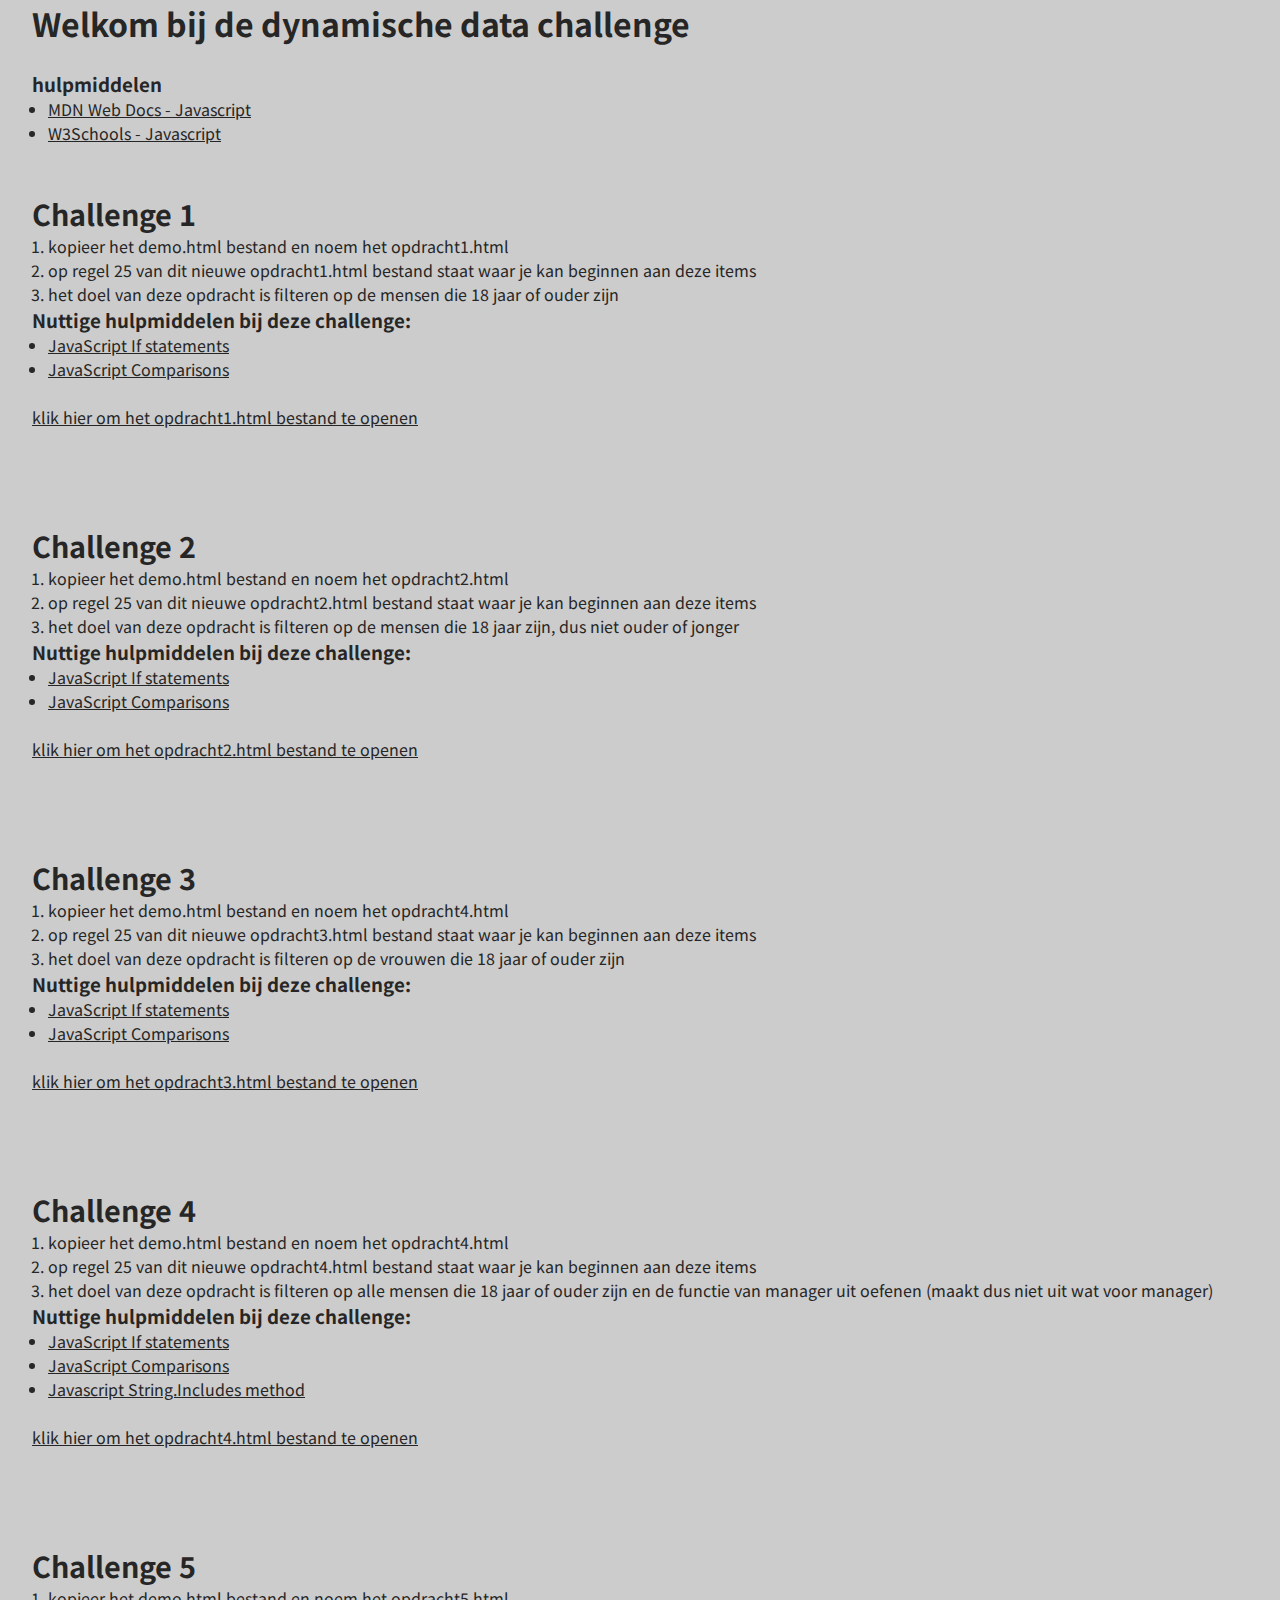
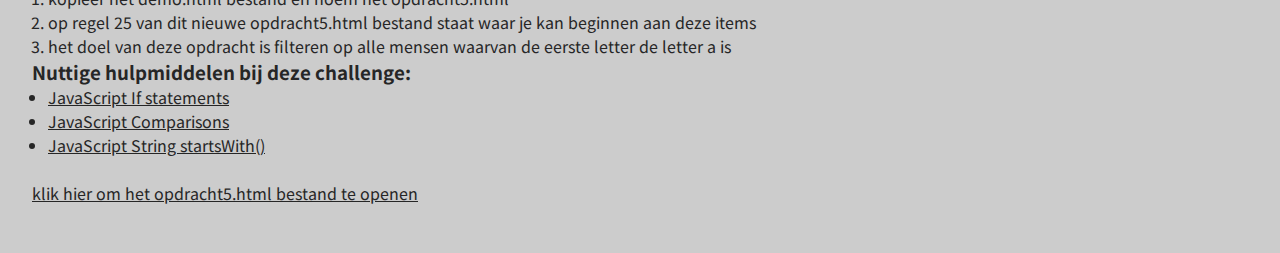
<file: index.html>
<!DOCTYPE html>
<html lang="en">
<head>
    <meta charset="UTF-8">
    <meta http-equiv="X-UA-Compatible" content="IE=edge">
    <meta name="viewport" content="width=device-width, initial-scale=1.0">
    <title>Document</title>
    <link rel="stylesheet" href="./style/style.css">
    <script src="./UserGenerator/User.js"></script>
    <script src="./data/data.js"></script>
</head>
<body>
    <h1>Welkom bij de dynamische data challenge</h1>

    <br>
    <div>
        <h3>hulpmiddelen</h3>
        <ul>
            <li>
                <a href="https://developer.mozilla.org/en-US/docs/Learn/JavaScript" target="_blank">
                    MDN Web Docs - Javascript
                </a>
            </li>
            <li>
                <a href="https://www.w3schools.com/js/" target="_blank">
                    W3Schools - Javascript
                </a>
            </li>
        </ul>

    </div>

    
    <div class="chall">
        <h2>Challenge 1</h2> 
        <ol>
            <li>kopieer het demo.html bestand en noem het opdracht1.html</li>
            <li>op regel 25 van dit nieuwe opdracht1.html bestand staat waar je kan beginnen aan deze items</li>
            <li>het doel van deze opdracht is filteren op de mensen die 18 jaar of ouder zijn</li>
        </ol>
        <h3>Nuttige hulpmiddelen bij deze challenge:</h3>
        <ul>
            <li>
                <a href="https://www.w3schools.com/js/js_if_else.asp" target="_blank">
                    JavaScript If statements
                </a>
            </li>
            <li>
                <a href="https://www.w3schools.com/js/js_comparisons.asp" target="_blank">
                    JavaScript Comparisons
                </a>
            </li>
        </ul>

        <br>
        <a href="./opdracht1.html" target="_blank">klik hier om het opdracht1.html bestand te openen</a>
    </div>


    <div class="chall">
        <h2>Challenge 2</h2>
        <ol>
            <li>kopieer het demo.html bestand en noem het opdracht2.html</li>
            <li>op regel 25 van dit nieuwe opdracht2.html bestand staat waar je kan beginnen aan deze items</li>
            <li>het doel van deze opdracht is filteren op de mensen die 18 jaar zijn, dus niet ouder of jonger</li>
        </ol>
        <h3>Nuttige hulpmiddelen bij deze challenge:</h3>
        <ul>
            <li>
                <a href="https://www.w3schools.com/js/js_if_else.asp" target="_blank">
                    JavaScript If statements
                </a>
            </li>
            <li>
                <a href="https://www.w3schools.com/js/js_comparisons.asp" target="_blank">
                    JavaScript Comparisons
                </a>
            </li>
        </ul>

        <br>
        <a href="./opdracht2.html" target="_blank">klik hier om het opdracht2.html bestand te openen</a>
    </div>


    <div class="chall">
        <h2>Challenge 3</h2> 
        <ol>
            <li>kopieer het demo.html bestand en noem het opdracht4.html</li>
            <li>op regel 25 van dit nieuwe opdracht3.html bestand staat waar je kan beginnen aan deze items</li>
            <li>het doel van deze opdracht is filteren op de vrouwen die 18 jaar of ouder zijn</li>
        </ol>
        <h3>Nuttige hulpmiddelen bij deze challenge:</h3>
        <ul>
            <li>
                <a href="https://www.w3schools.com/js/js_if_else.asp" target="_blank">
                    JavaScript If statements
                </a>
            </li>
            <li>
                <a href="https://www.w3schools.com/js/js_comparisons.asp" target="_blank">
                    JavaScript Comparisons
                </a>
            </li>
        </ul>

        <br>
        <a href="./opdracht3.html" target="_blank">klik hier om het opdracht3.html bestand te openen</a>
    </div>


    <div class="chall">
        <h2>Challenge 4</h2> 
        <ol>
            <li>kopieer het demo.html bestand en noem het opdracht4.html</li>
            <li>op regel 25 van dit nieuwe opdracht4.html bestand staat waar je kan beginnen aan deze items</li>
            <li>het doel van deze opdracht is filteren op alle mensen die 18 jaar of ouder zijn en de functie van manager uit oefenen (maakt dus niet uit wat voor manager)</li>
        </ol>
        <h3>Nuttige hulpmiddelen bij deze challenge:</h3>
        <ul>
            <li>
                <a href="https://www.w3schools.com/js/js_if_else.asp" target="_blank">
                    JavaScript If statements
                </a>
            </li>
            <li>
                <a href="https://www.w3schools.com/js/js_comparisons.asp" target="_blank">
                    JavaScript Comparisons
                </a>
            </li>
            <li>
                <a href="https://developer.mozilla.org/en-US/docs/Web/JavaScript/Reference/Global_Objects/String/includes" target="_blank">
                    Javascript String.Includes method
                </a>
            </li>
        </ul>

        <br>
        <a href="./opdracht4.html" target="_blank">klik hier om het opdracht4.html bestand te openen</a>
    </div>

    
    <div class="chall">
        <h2>Challenge 5</h2> 
        <ol>
            <li>kopieer het demo.html bestand en noem het opdracht5.html</li>
            <li>op regel 25 van dit nieuwe opdracht5.html bestand staat waar je kan beginnen aan deze items</li>
            <li>het doel van deze opdracht is filteren op alle mensen waarvan de eerste letter de letter a is</li>
        </ol>
        <h3>Nuttige hulpmiddelen bij deze challenge:</h3>
        <ul>
            <li>
                <a href="https://www.w3schools.com/js/js_if_else.asp" target="_blank">
                    JavaScript If statements
                </a>
            </li>
            <li>
                <a href="https://www.w3schools.com/js/js_comparisons.asp" target="_blank">
                    JavaScript Comparisons
                </a>
            </li>
            <li>
                <a href="https://www.w3schools.com/jsref/jsref_startswith.asp" target="_blank">
                    JavaScript String startsWith()
                </a>
            </li>
        </ul>

        <br>
        <a href="./opdracht5.html" target="_blank">klik hier om het opdracht5.html bestand te openen</a>
    </div>
    
</body>
</html>
</file>
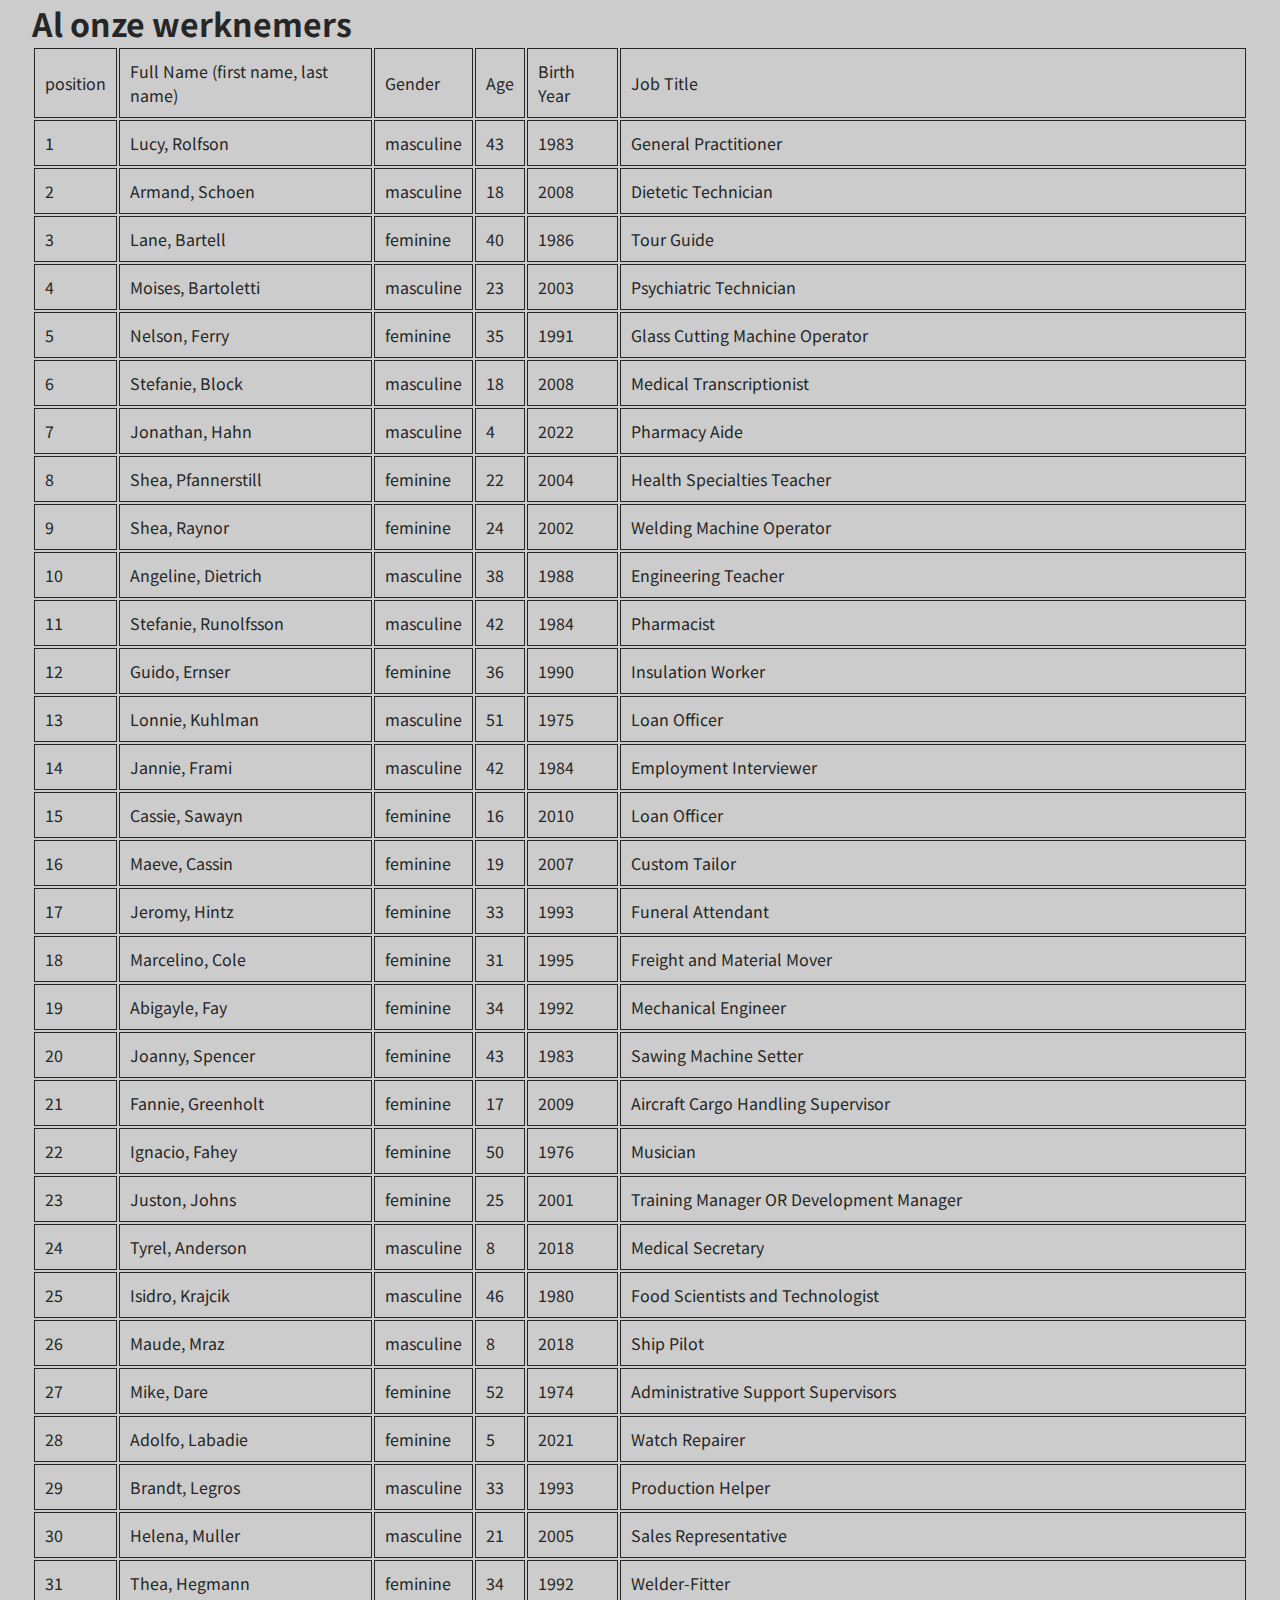
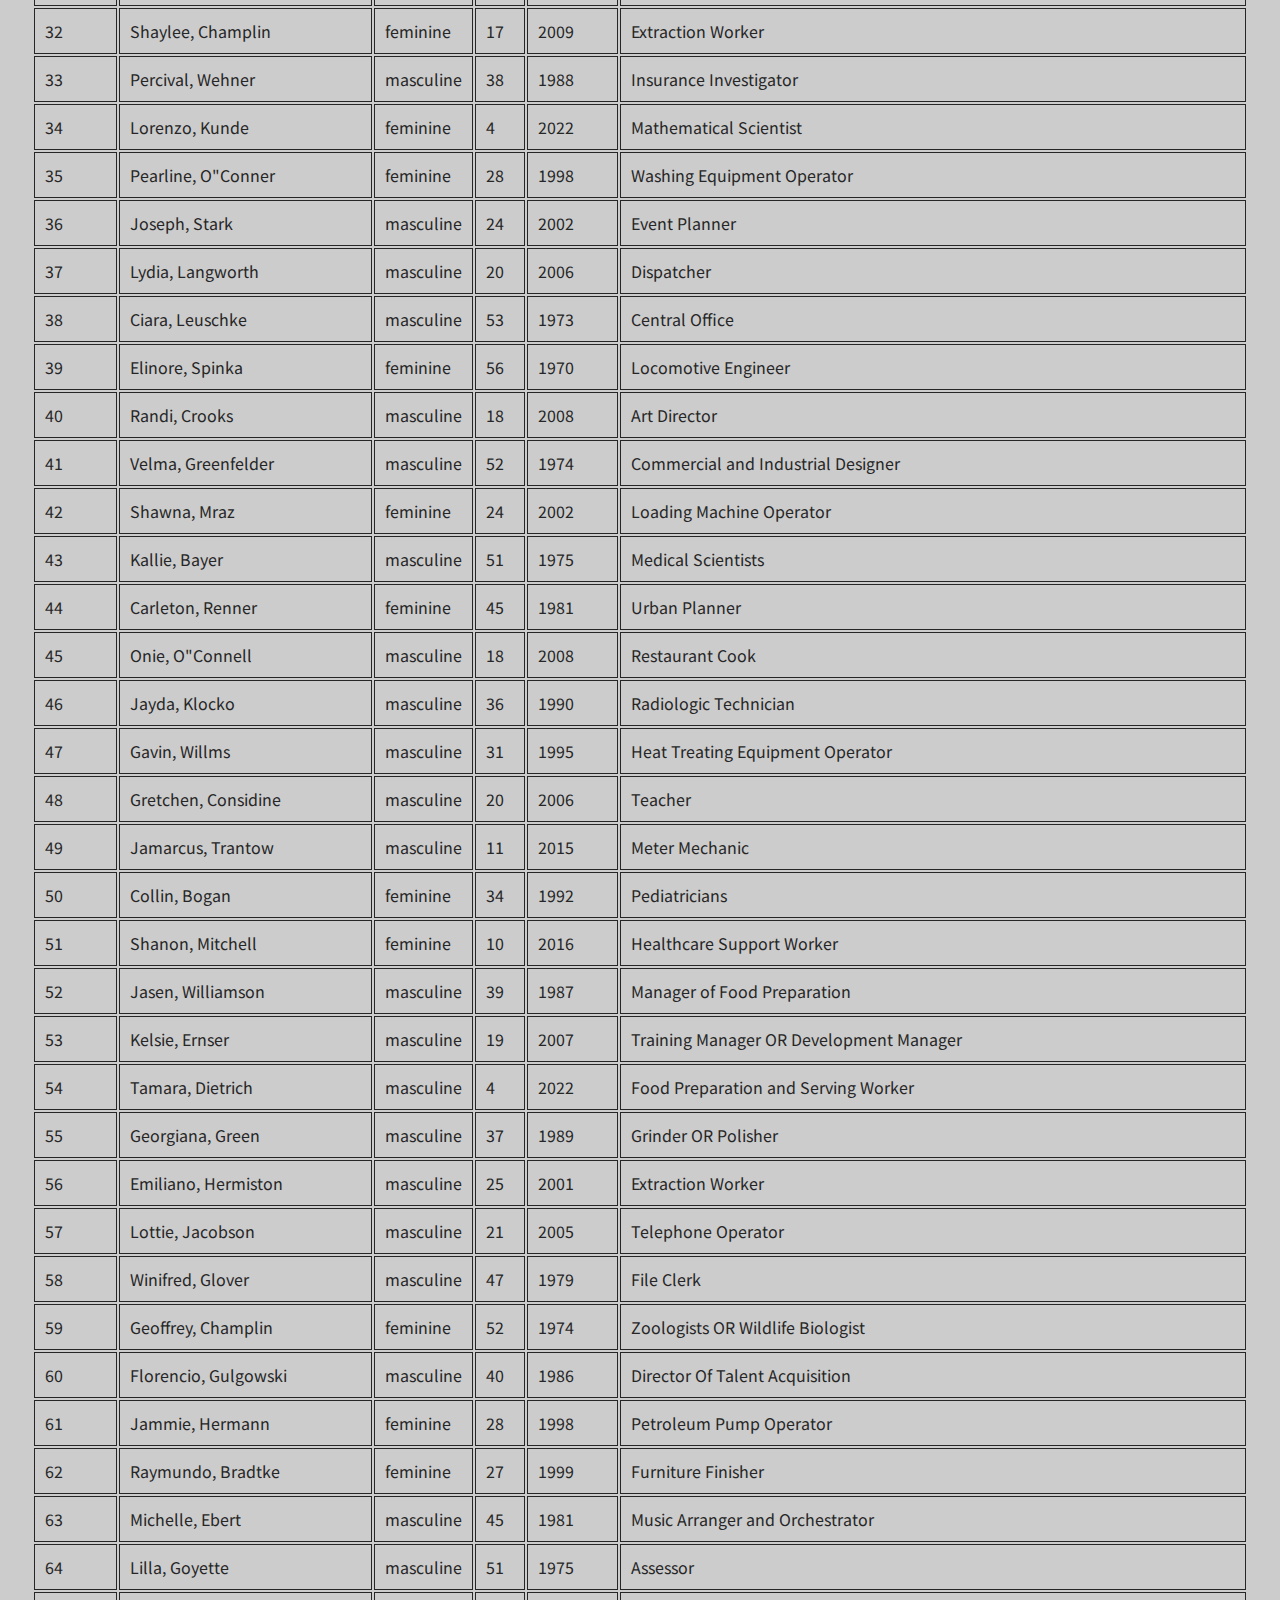
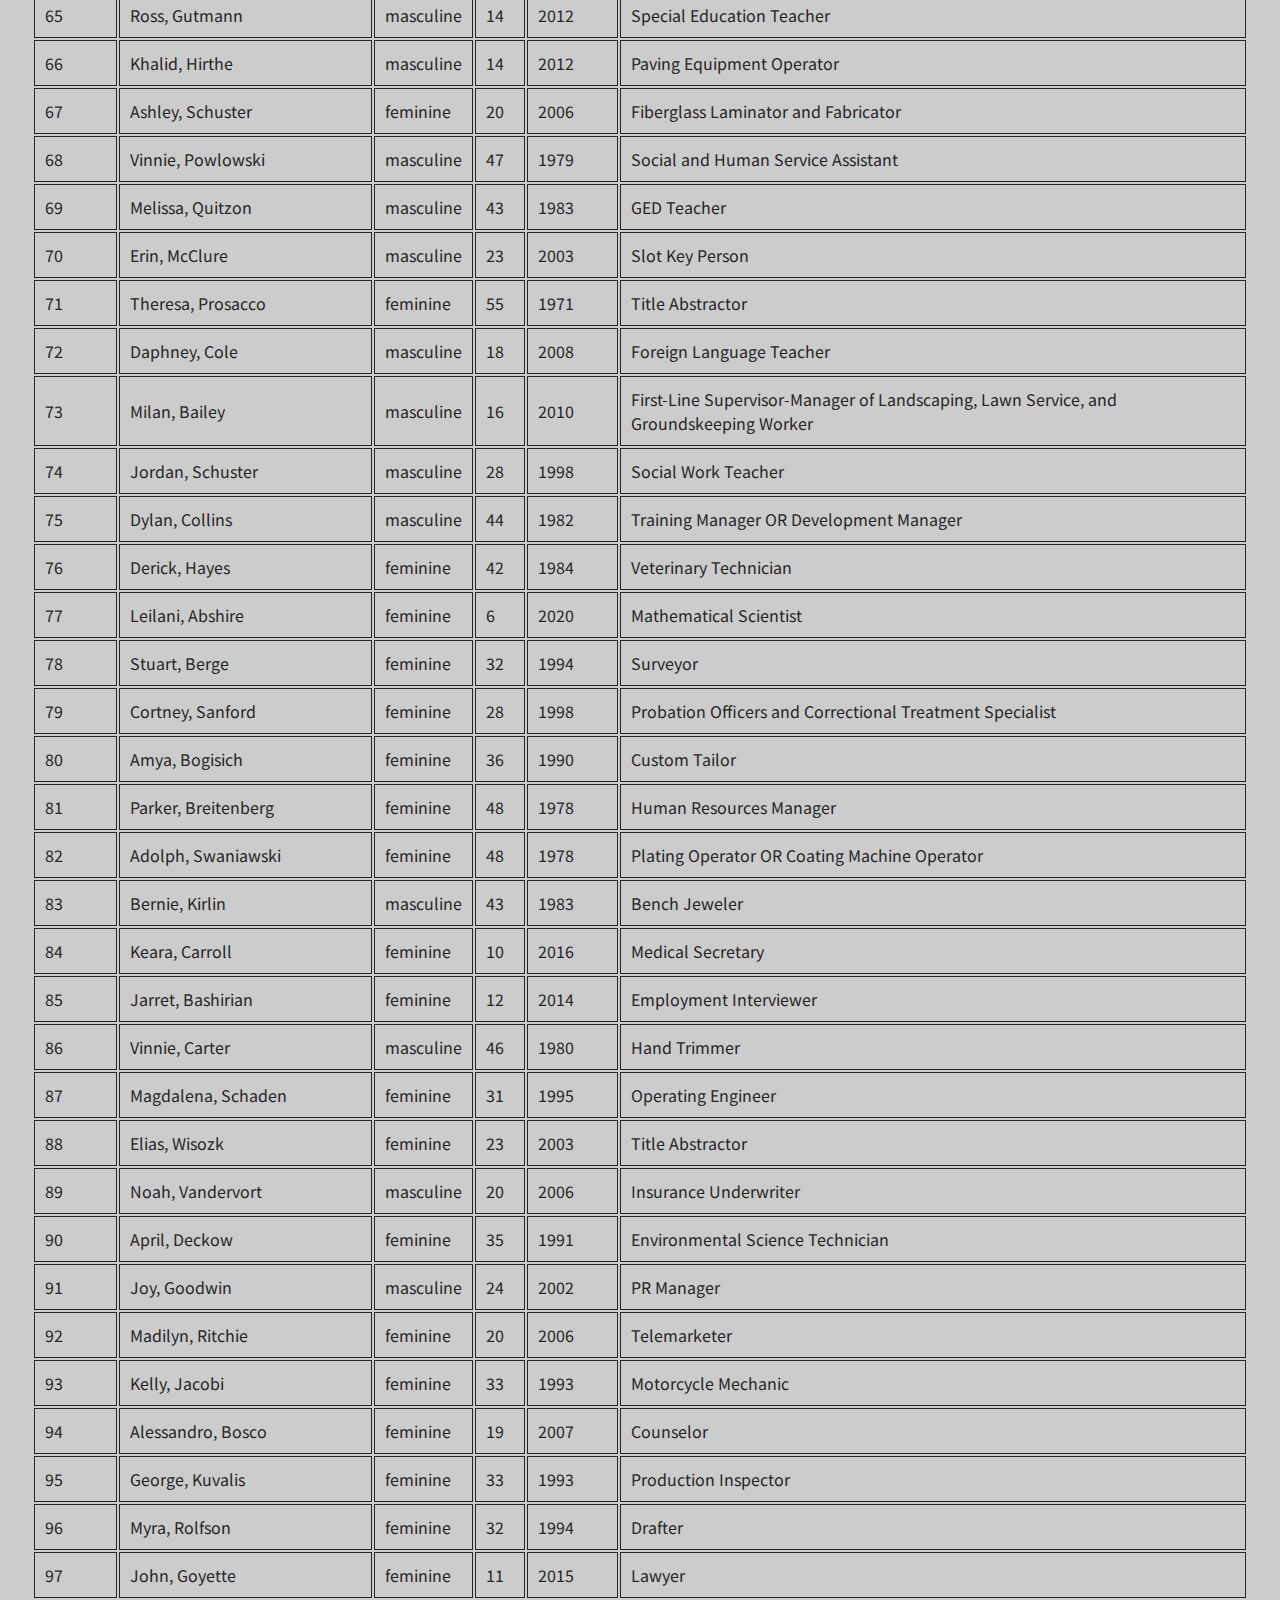
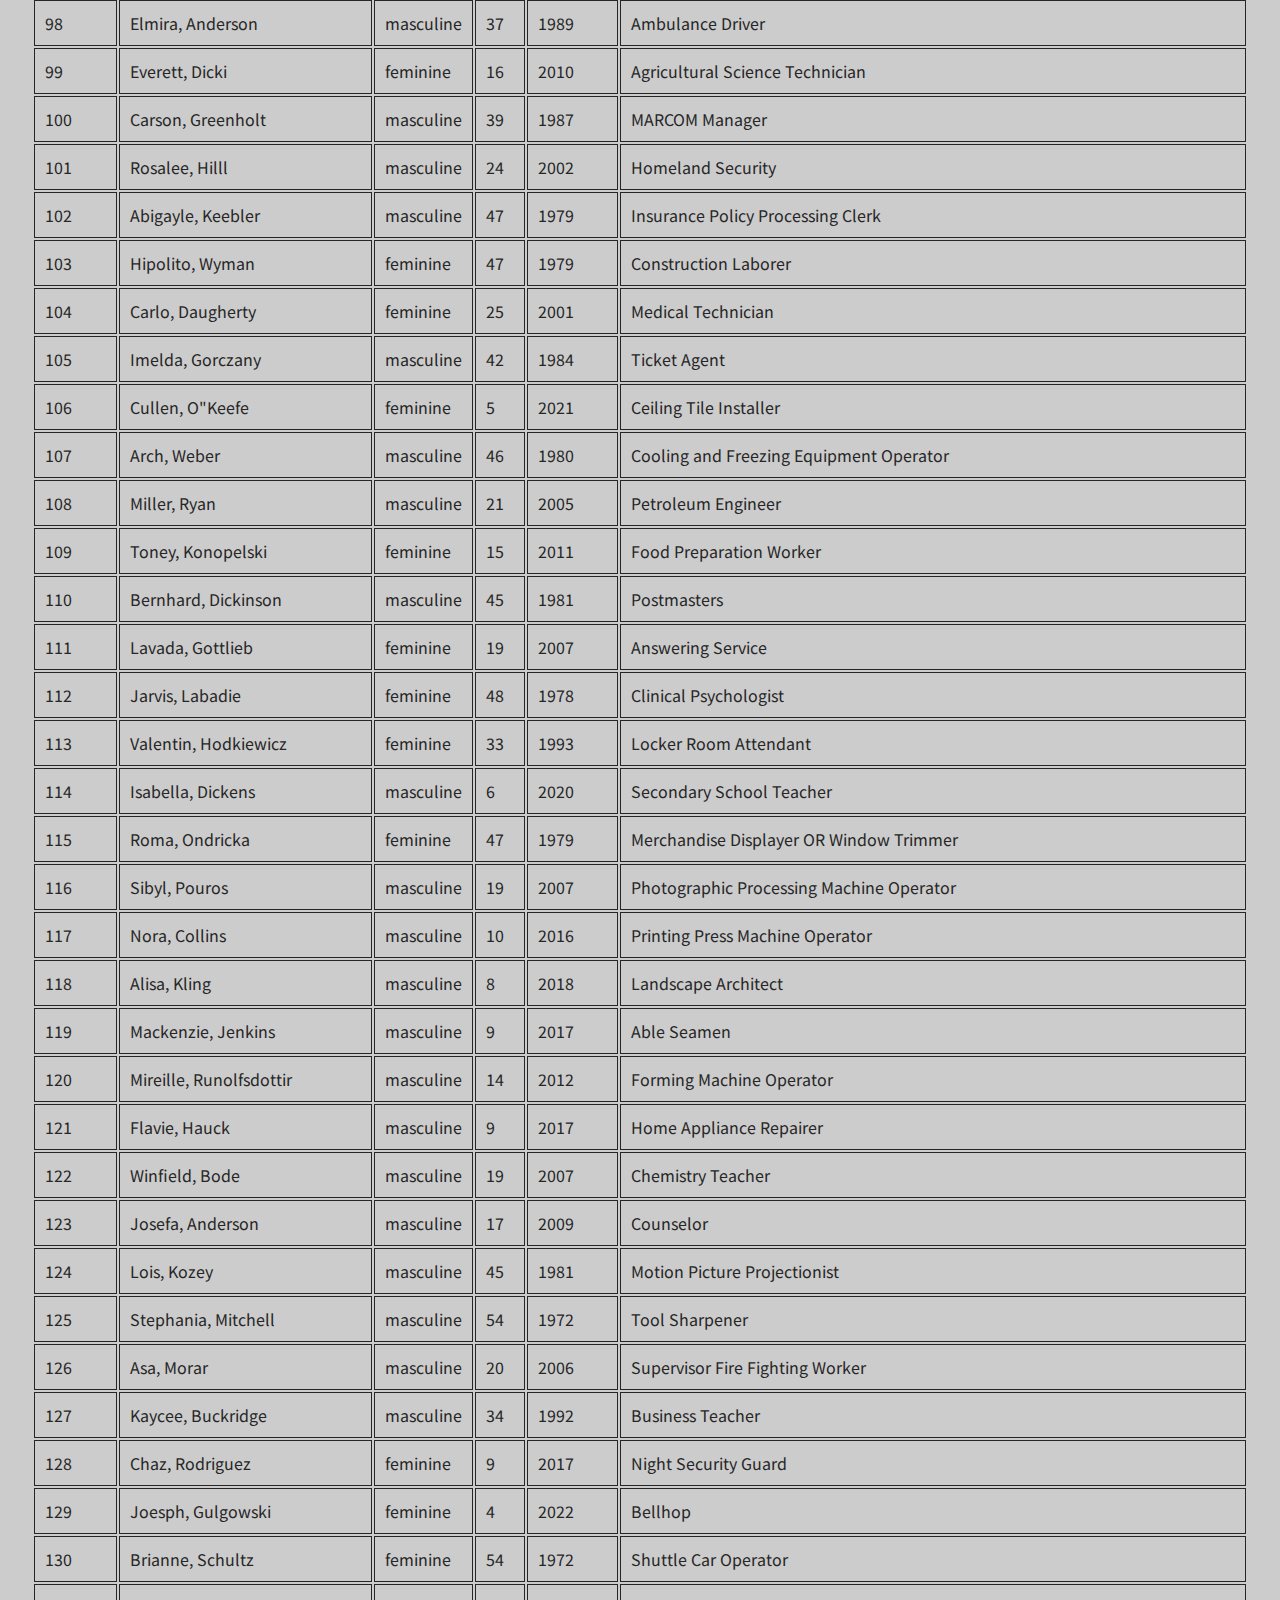
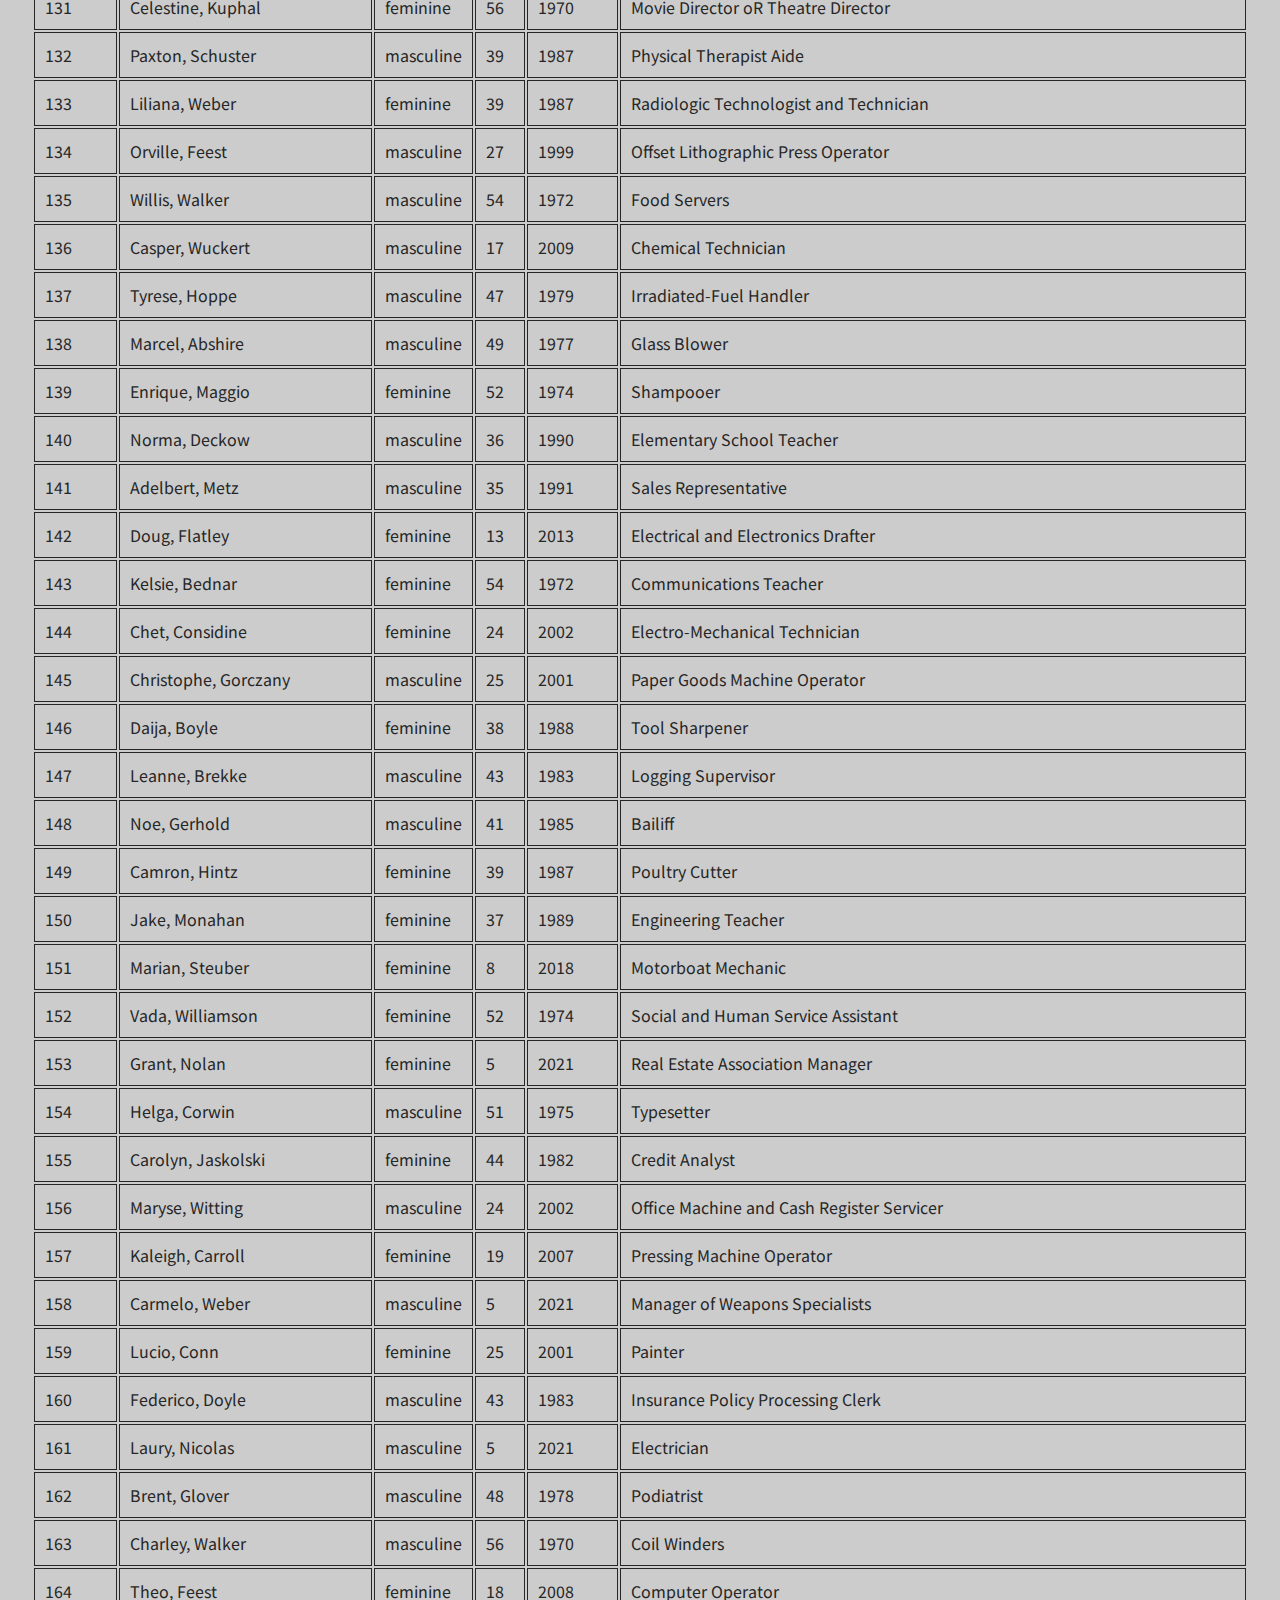
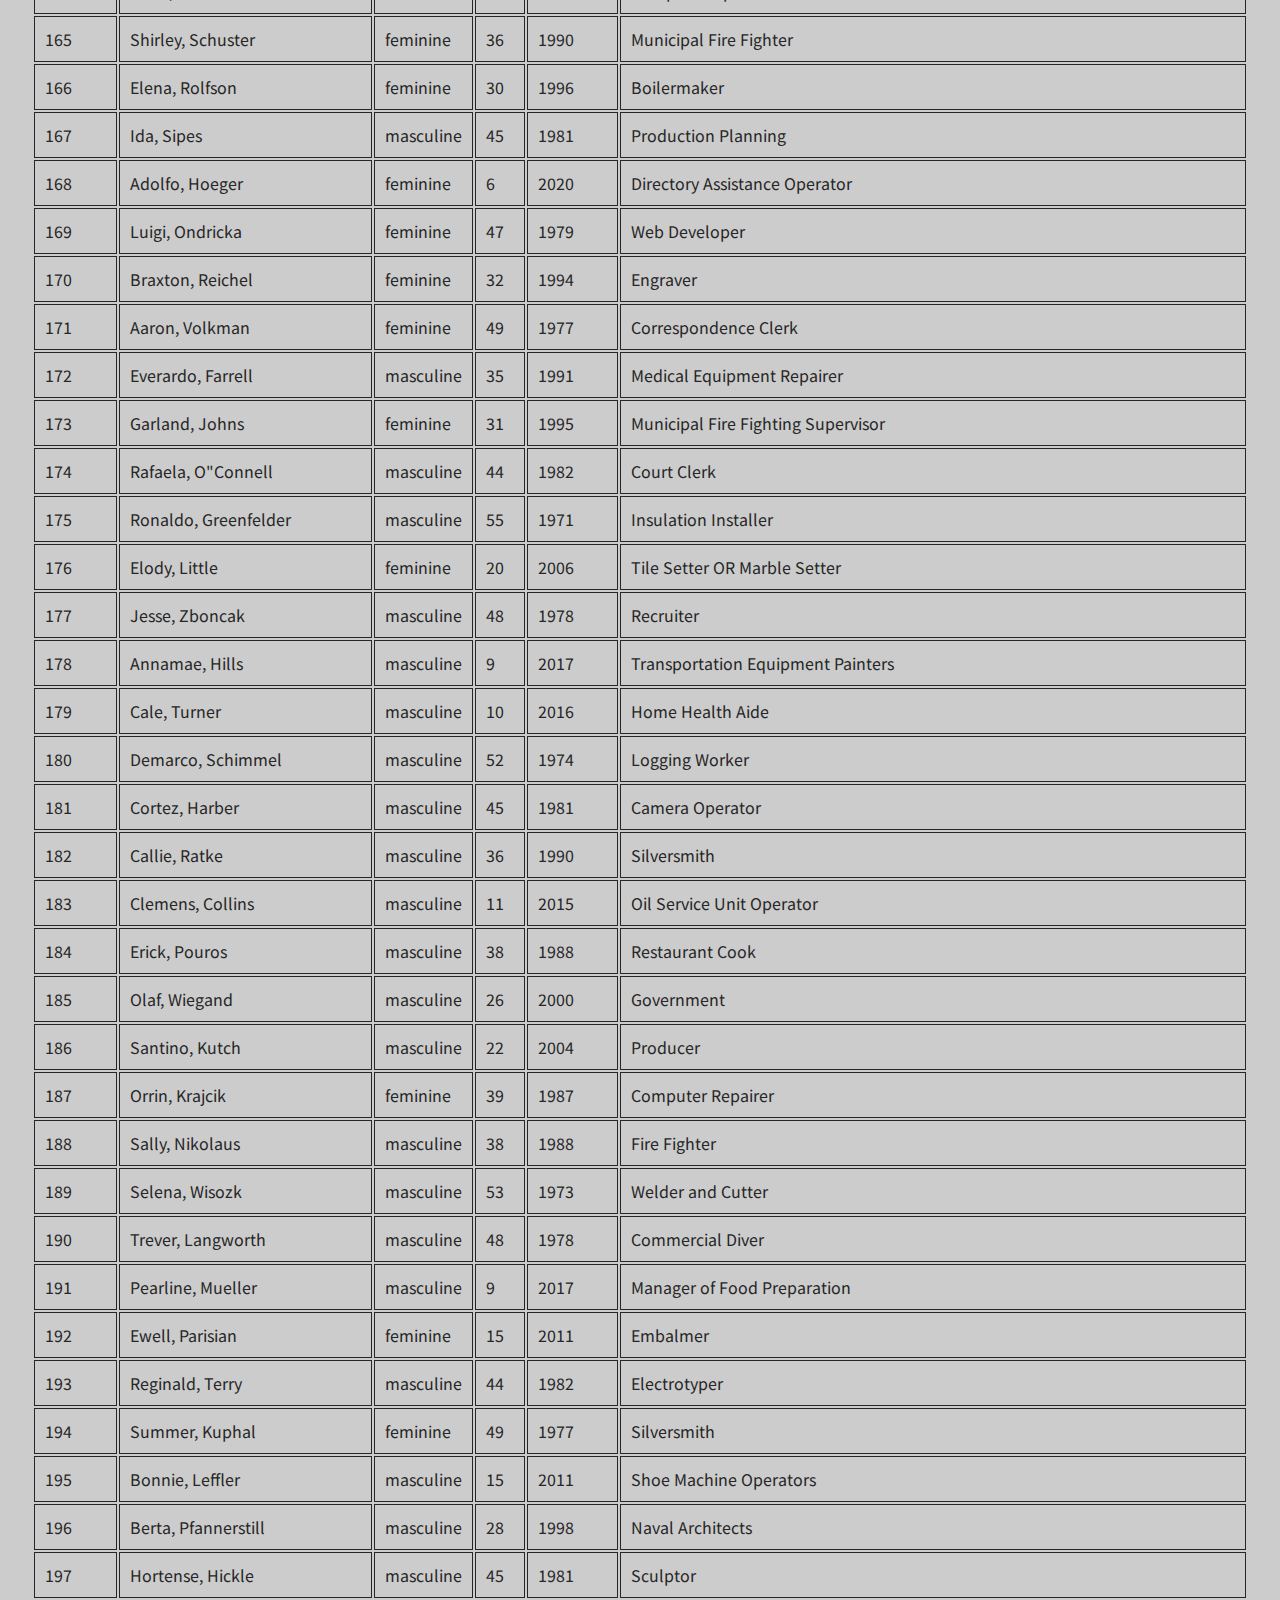
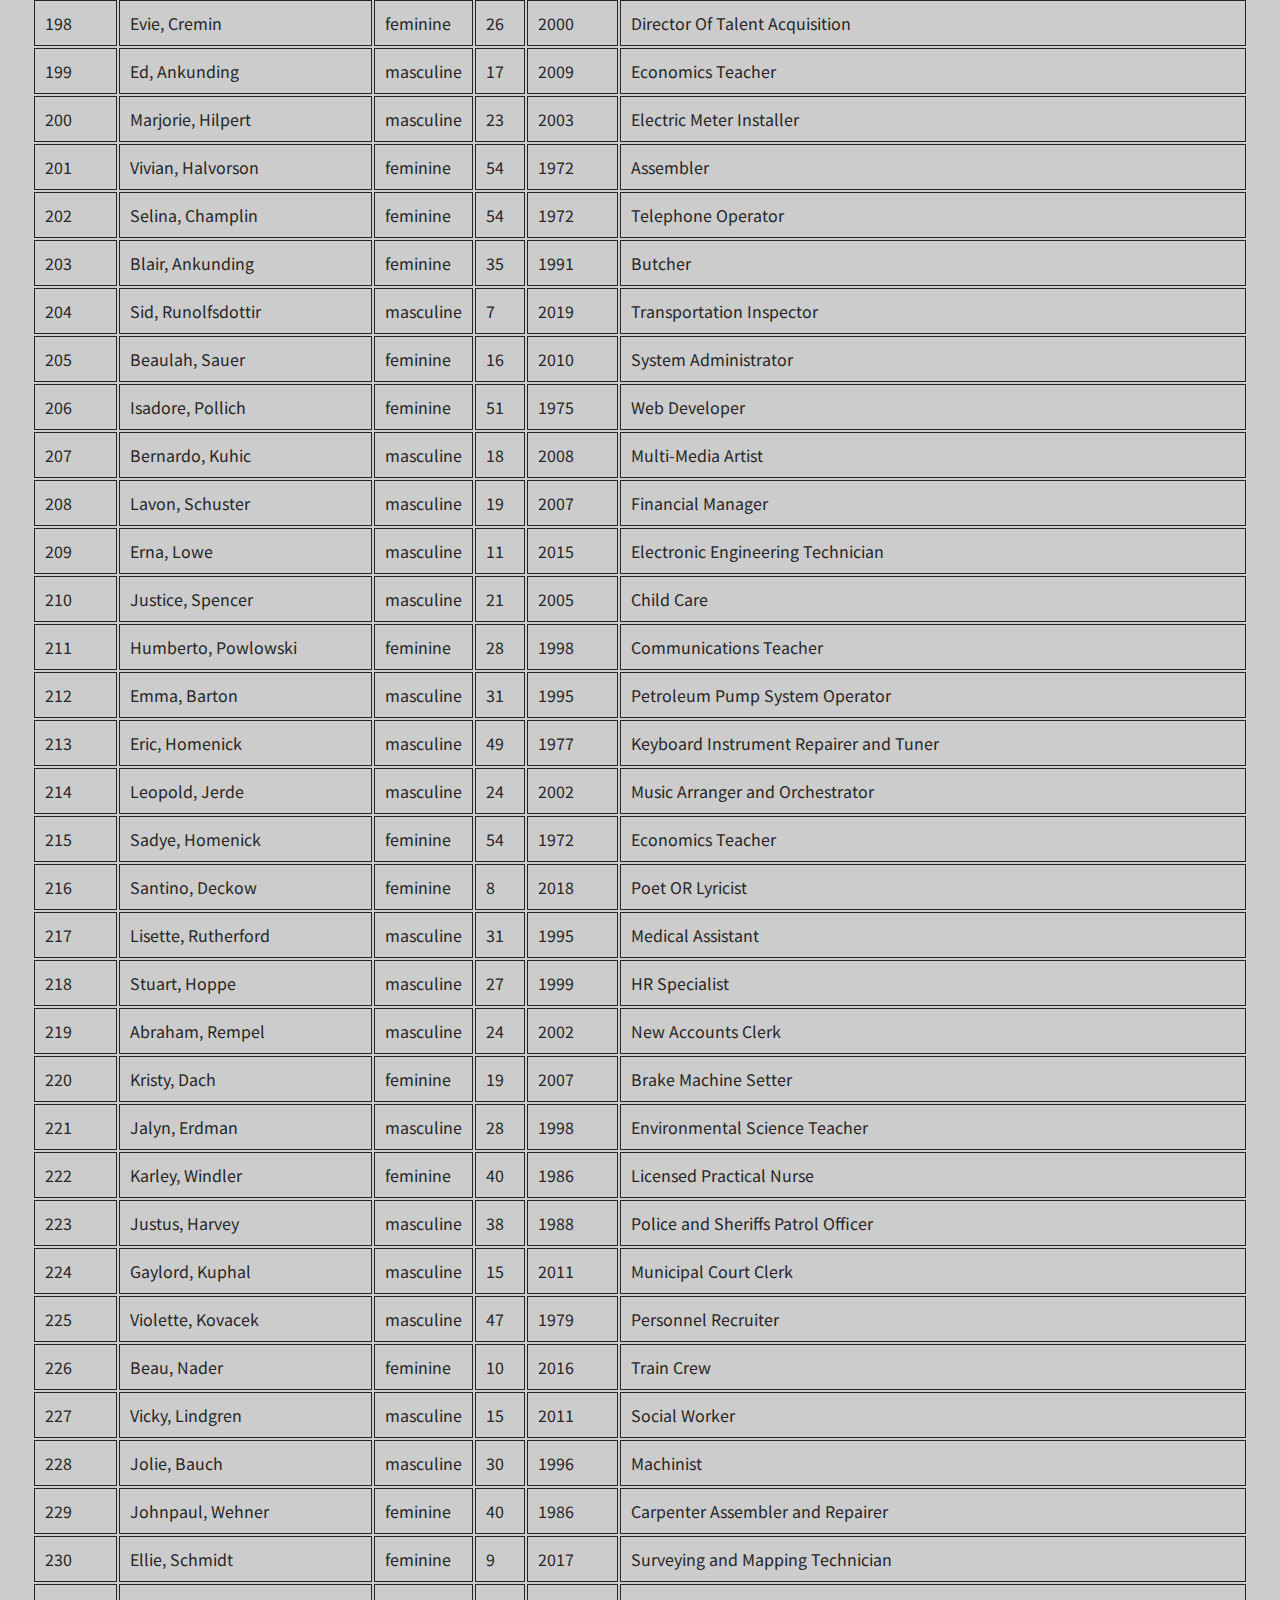
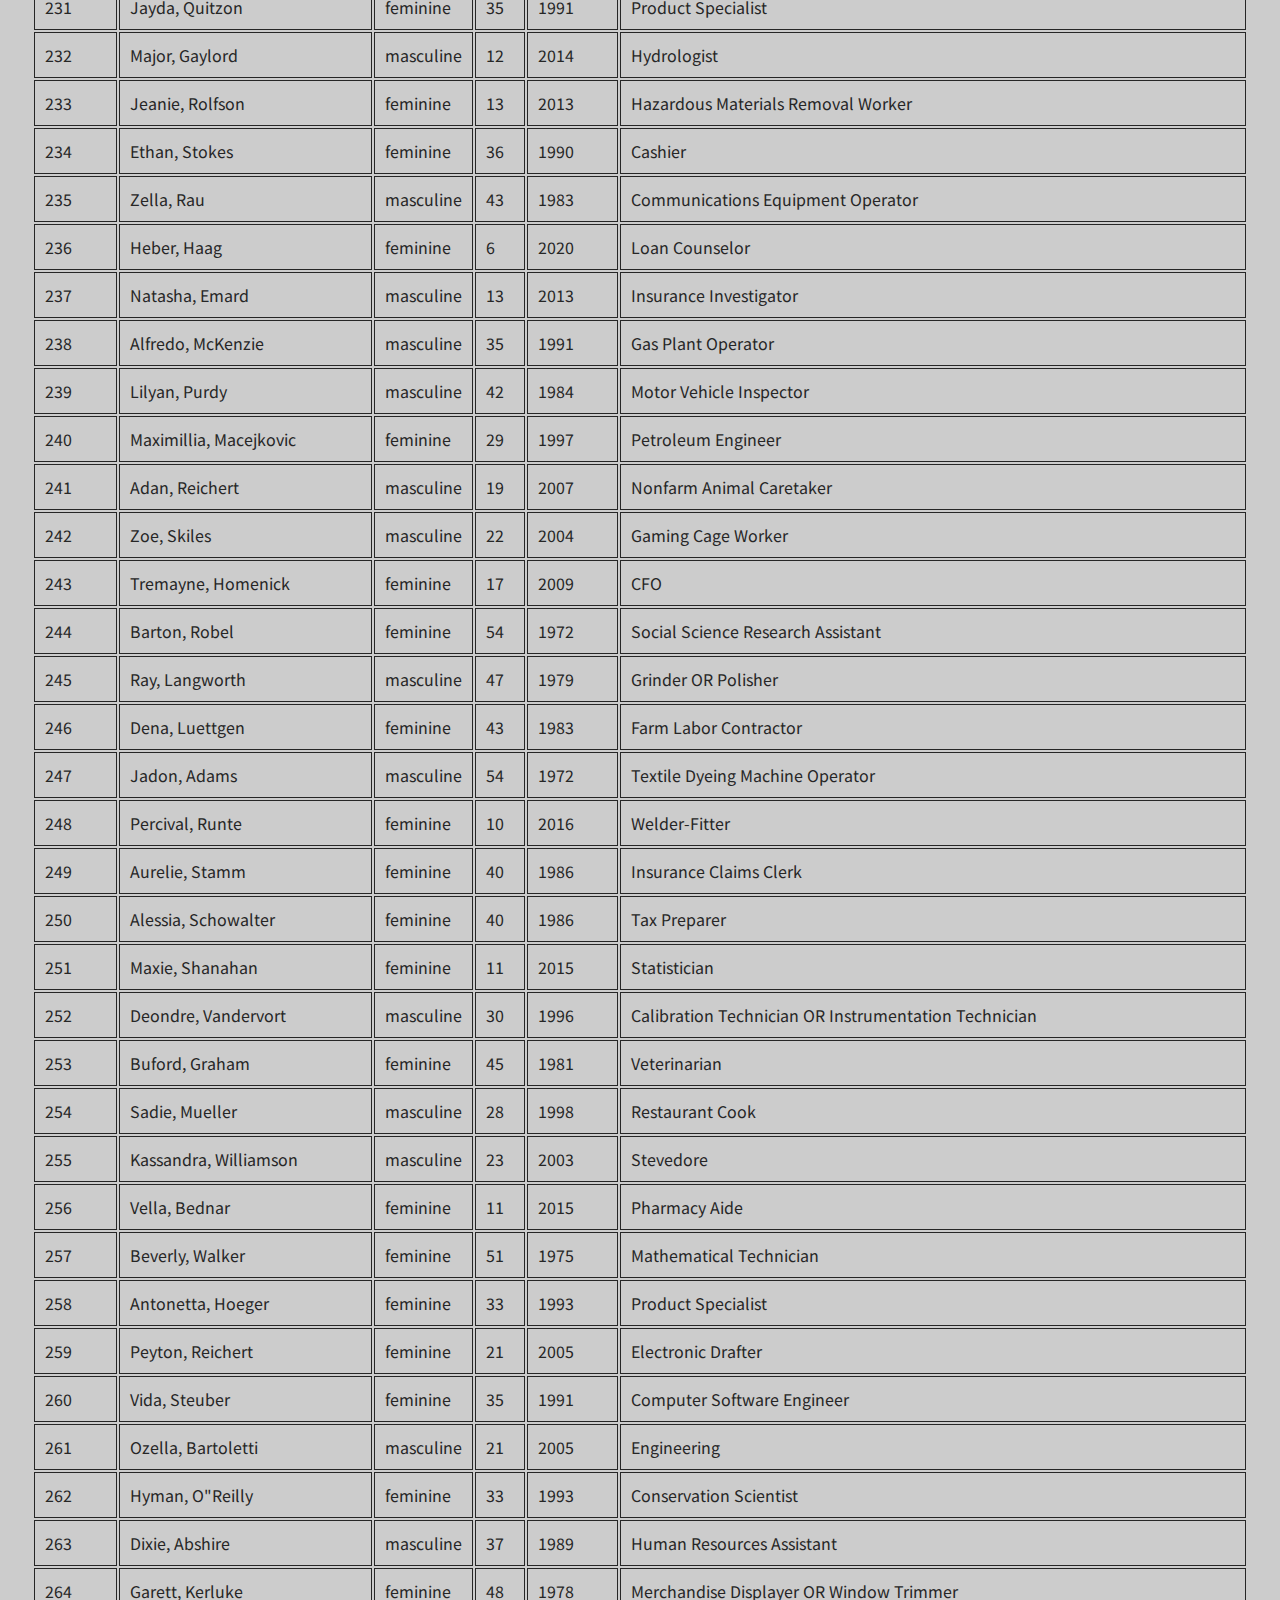
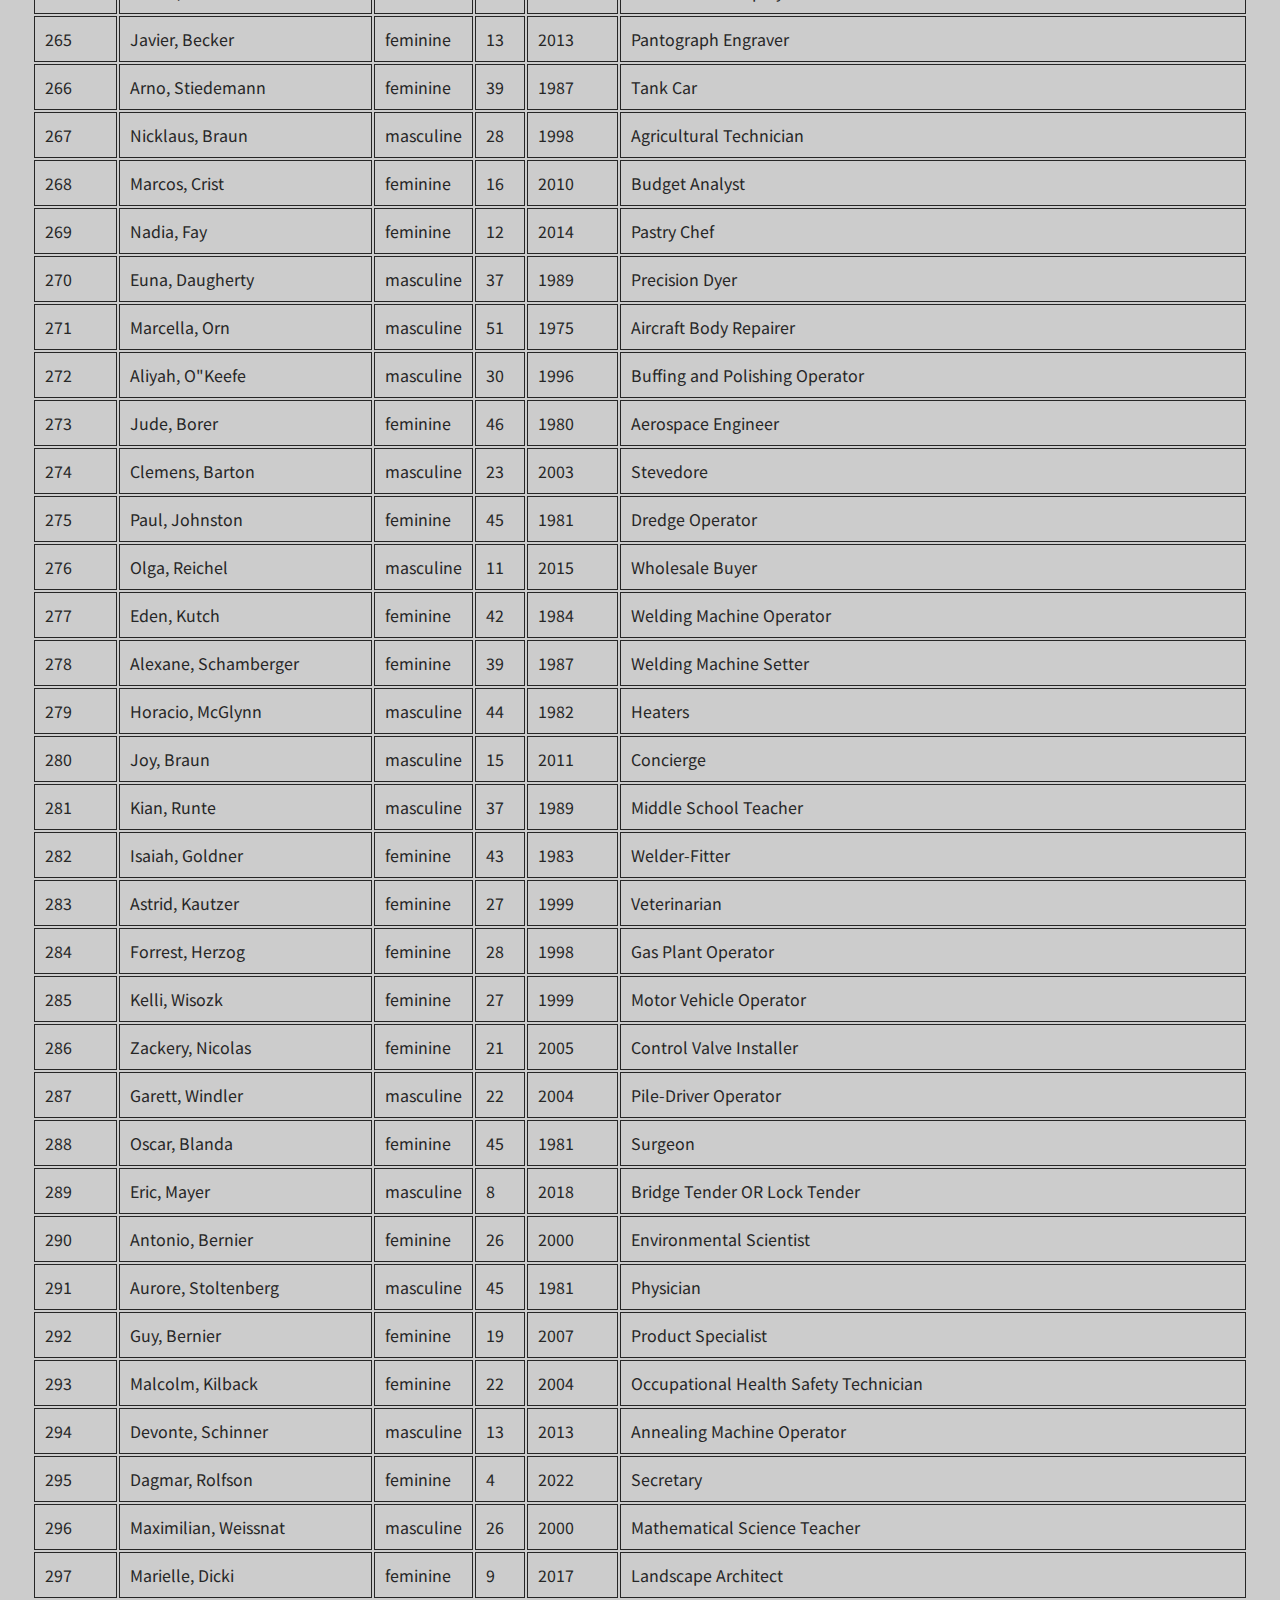
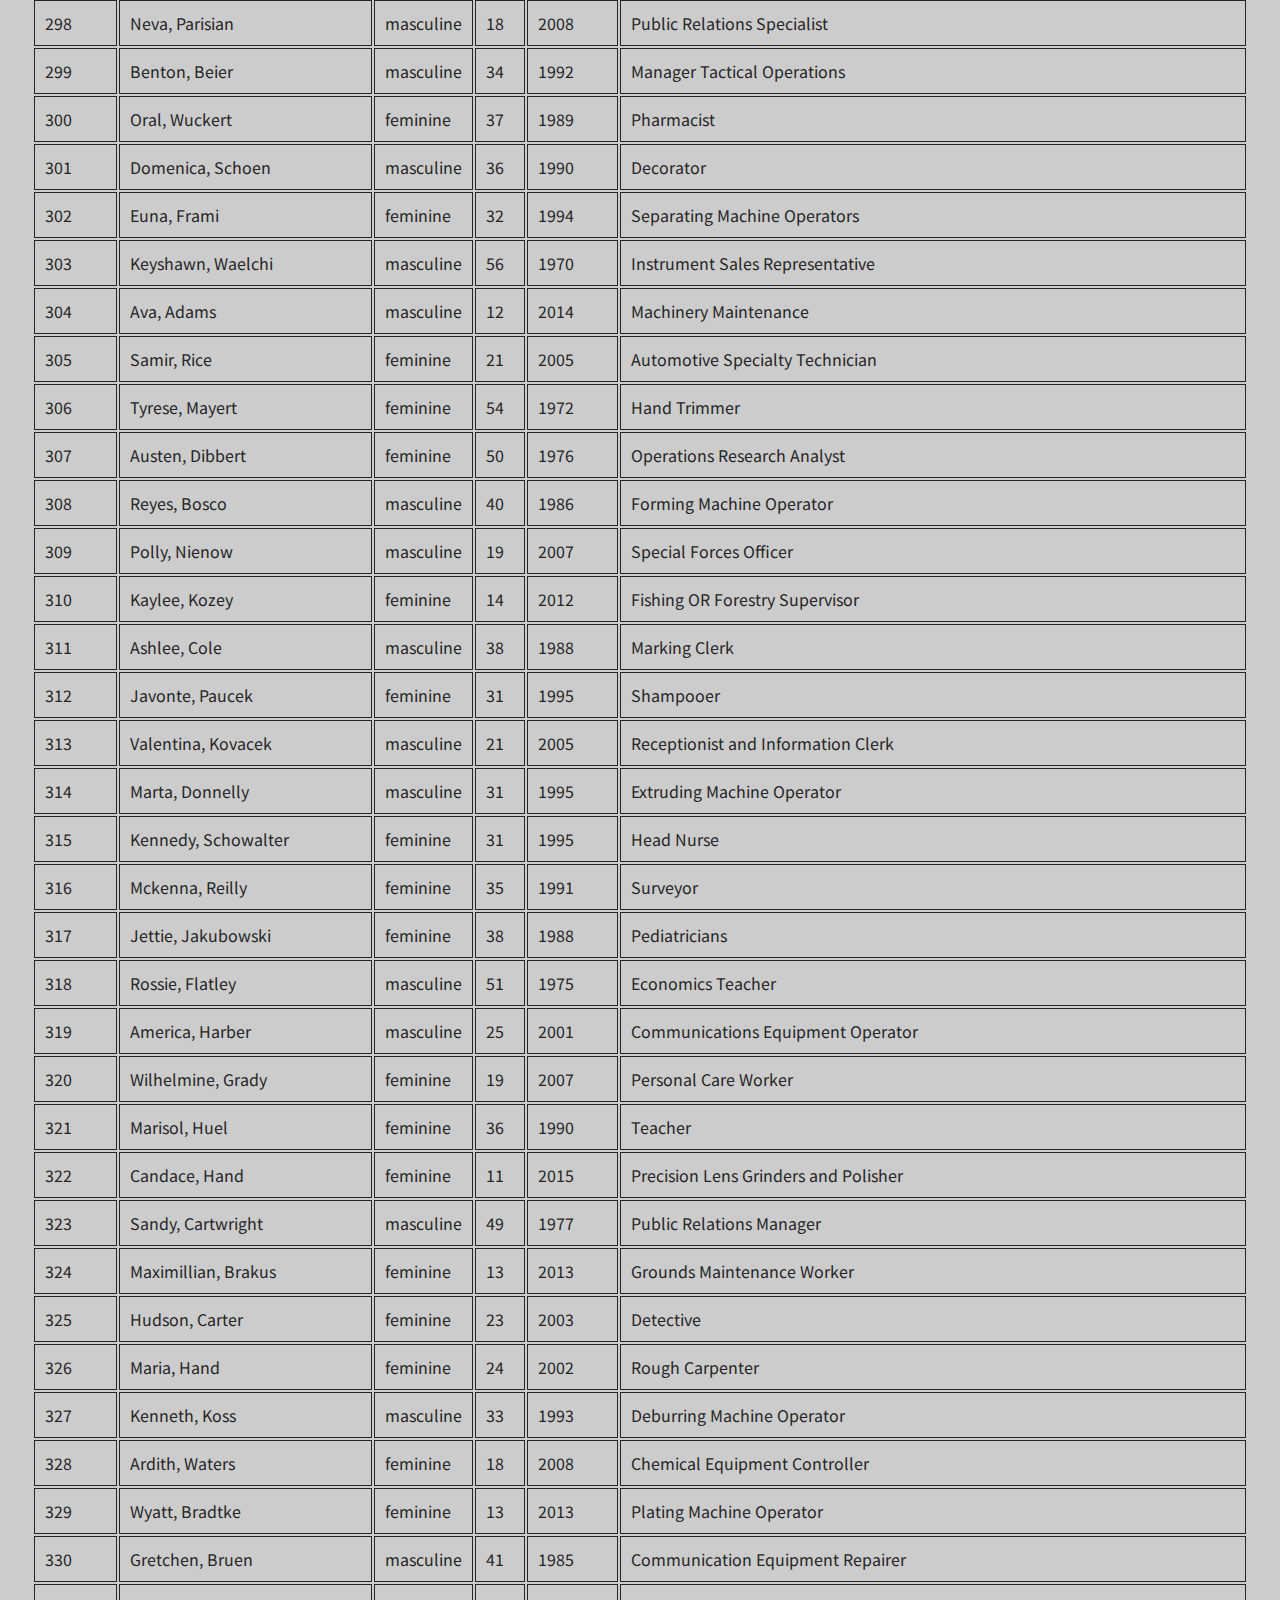
<file: demo.html>
<!DOCTYPE html>
<html lang="en">
<head>
    <meta charset="UTF-8">
    <meta http-equiv="X-UA-Compatible" content="IE=edge">
    <meta name="viewport" content="width=device-width, initial-scale=1.0">
    <title>Dynamische Data Challenge</title>
    <link rel="stylesheet" href="./style/style.css">
</head>
<body>
    <h1>Al onze werknemers</h1>
    <div class="tableContainer">

    </div>
    <script src="./UserGenerator/User.js"></script>
    <script src="./data/data.js"></script>
    <script src="./logic/logic.js"></script>

    <script>
        // maakt de Users array aan zodat we deze later kunnen gebruiken
        let Users = [];

        UserData.forEach((item) => {

            // hier begint jou eigen filter systeem voor elke opdracht
            Users.push(item);
        })

        GenerateTable(Users);

    </script>
</body>
</html>
</file>
<file: style/style.css>
@import url(https://fonts.googleapis.com/css?family=Noto+Sans+JP:100,300,regular,500,700,900);

:root {
    --background-color: #ccc;
    --text-color: #262626;
    --font-family: "Noto Sans JP", sans-serif, monospace;
}

@media screen and (prefers-color-scheme: dark) {
    :root {
        --background-color: #262626;
        --text-color: #ccc;
    }
}



*{
    margin: 0;
    padding: 0;
    box-sizing: border-box;
}

body{
    background-color: var(--background-color);
    color: var(--text-color);
    font-family: var(--font-family);
    padding: 0 2rem;
}

a{
    color: var(--text-color);
}
.chall {
    padding: 3rem 0;
}

h2 {
    font-size: 1.8rem;
}

ol , ul{
    padding-left: 1rem;
}

table tr td { 
    padding-left: 0;
    padding: 10px;
    margin: 0;
    border: solid 1px;
}
</file>
